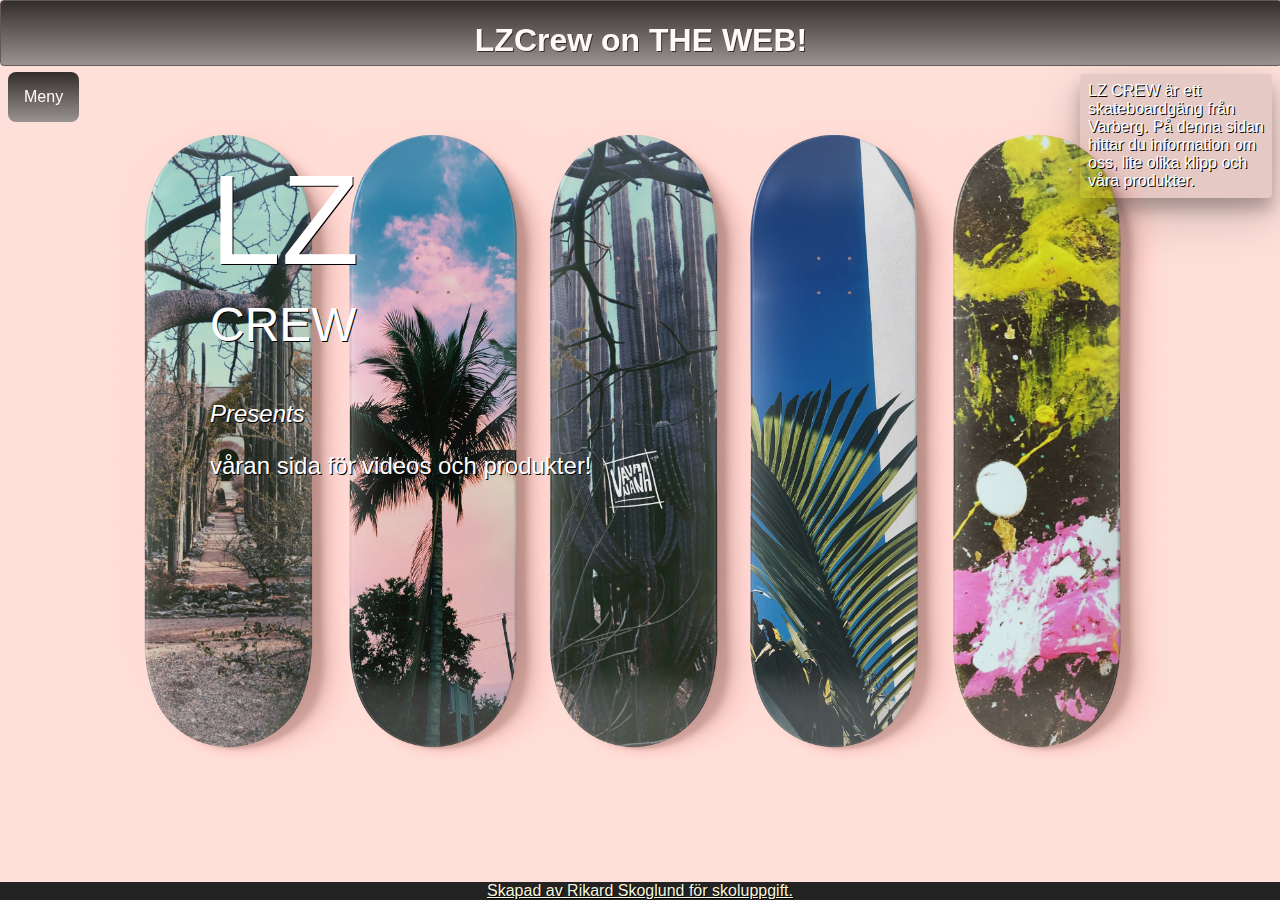
<file: index.html>
<!DOCTYPE html>
<html lang="en">

<head>
    <meta charset="utf-8">
    <meta name="viewport" content="width=device-width,initial-scale=1.0">
    <title>Rikard</title>
    <link href="assets/style.css" rel="stylesheet" type="text/css" />
</head>

<body>
    <div class="backgroundpic">
        <div class="main-grid-container">

            <header>
                <h1>LZCrew on THE WEB!</h1>
            </header>


            <nav>
                <div class="dropdown">
                    <button class="dropbtn">Meny</button>
                    <div class="dropdown-content">
                        <a href="#"><strong>Mainpage</strong></a>
                        <a href="omoss.html">Om oss!</a>
                        <a href="produkter.html">Produkter</a>
                        <a href="https://github.com/Rikard-sut" target="_blank">GitHub</a>
                        <a href="skateboard1.html">Skateboard</a>
                    </div>
                </div>
            </nav>

            <main>
                <div>
                    <p class="lz">LZ</p>
                    <p class="crew">CREW</p>
                    <p class="presents">Presents</p>
                    <p class="lzcontent">våran sida för videos och produkter!</p>
                </div>
            </main>

            <aside>
                <div class="textcontainer">
                    LZ CREW är ett skateboardgäng från Varberg.
                    På denna sidan hittar du information om oss,
                    lite olika klipp och våra produkter.
                </div>
            </aside>

            <footer>
                Skapad av Rikard Skoglund för skoluppgift.
            </footer>
        </div>
    </div>
</body>

</html>
</file>
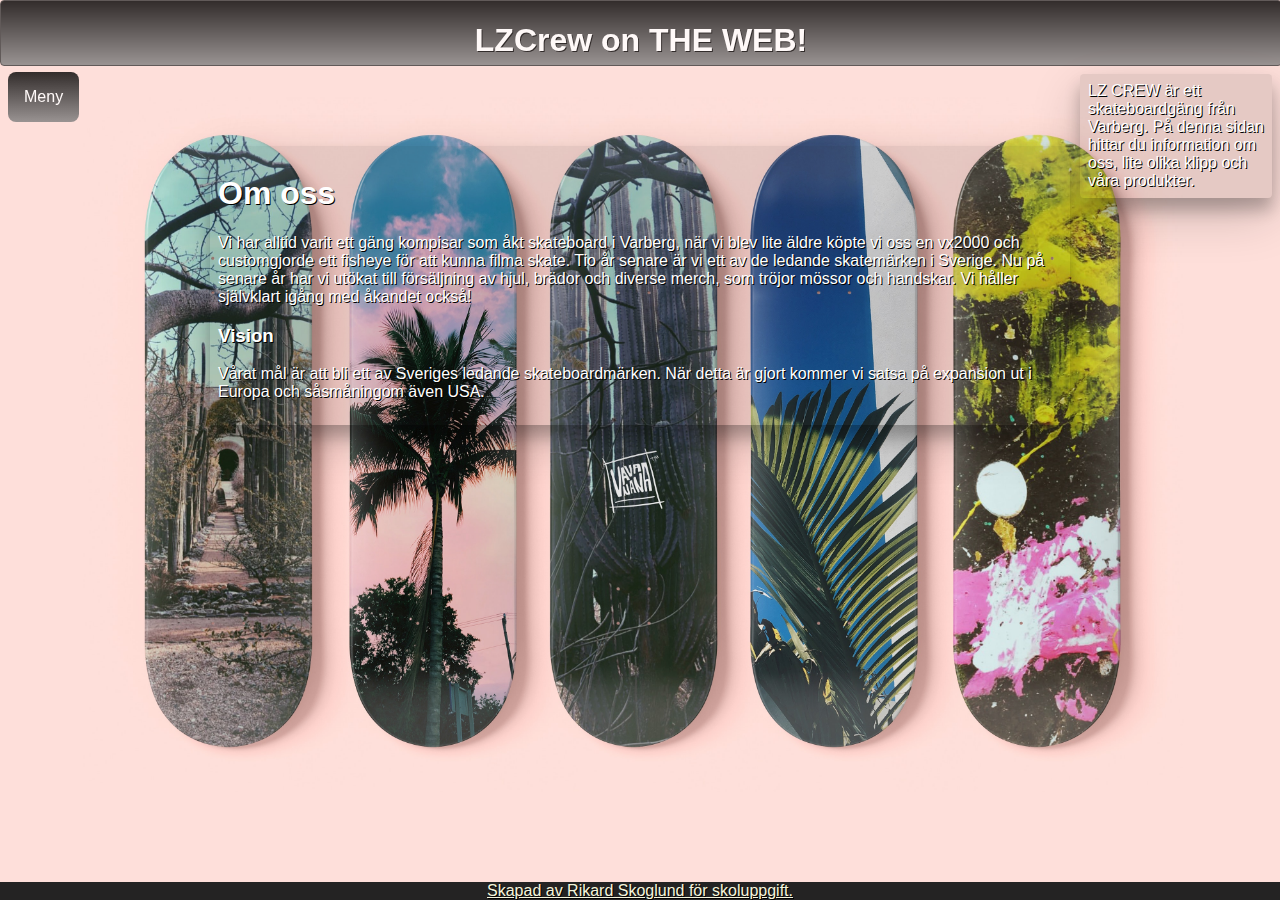
<file: omoss.html>
<!DOCTYPE html>
<html lang="en">

<head>
    <meta charset="utf-8">
    <meta name="viewport" content="width=device-width,initial-scale=1.0">
    <title>Rikard</title>
    <link href="assets/style.css" rel="stylesheet" type="text/css" />
</head>

<body>
    <div class="backgroundpic">
        <div class="main-grid-container">

            <header>
                <h1>LZCrew on THE WEB!</h1>
            </header>


            <nav>
                <div class="dropdown">
                    <button class="dropbtn">Meny</button>
                    <div class="dropdown-content">
                        <a href="index.html">Mainpage</a>
                        <a href="#"><strong>Om oss!</strong></a>
                        <a href="produkter.html">Produkter</a>
                        <a href="https://github.com/Rikard-sut" target="_blank">GitHub</a>
                        <a href="skateboard1.html">Skateboard</a>
                    </div>
                </div>
            </nav>

            <main>
                <div class="textcontainer">
                    <section>
                        <h1>Om oss</h1>
                        <p>Vi har alltid varit ett gäng kompisar som åkt skateboard i Varberg, när vi blev lite äldre
                            köpte
                            vi oss en vx2000 och
                            customgjorde ett fisheye för att kunna filma skate. Tio år senare är vi ett av de ledande
                            skatemärken
                            i Sverige. Nu på senare år har vi utökat till försäljning av hjul, brädor
                            och diverse merch, som tröjor mössor och handskar. Vi håller självklart igång med åkandet
                            också!
                        </p>
                    </section>
                    <section>
                        <h3>Vision</h1>
                            <p>Vårat mål är att bli ett av Sveriges ledande skateboardmärken. När detta är gjort kommer
                                vi satsa
                                på expansion ut i Europa och såsmåningom även USA.
                            </p>
                    </section>
                </div>
            </main>

            <aside>
                <div class="textcontainer">
                    LZ CREW är ett skateboardgäng från Varberg.
                    På denna sidan hittar du information om oss,
                    lite olika klipp och våra produkter.
                </div>
            </aside>

            <footer>
                Skapad av Rikard Skoglund för skoluppgift.
            </footer>
        </div>
    </div>
</body>

</html>
</file>
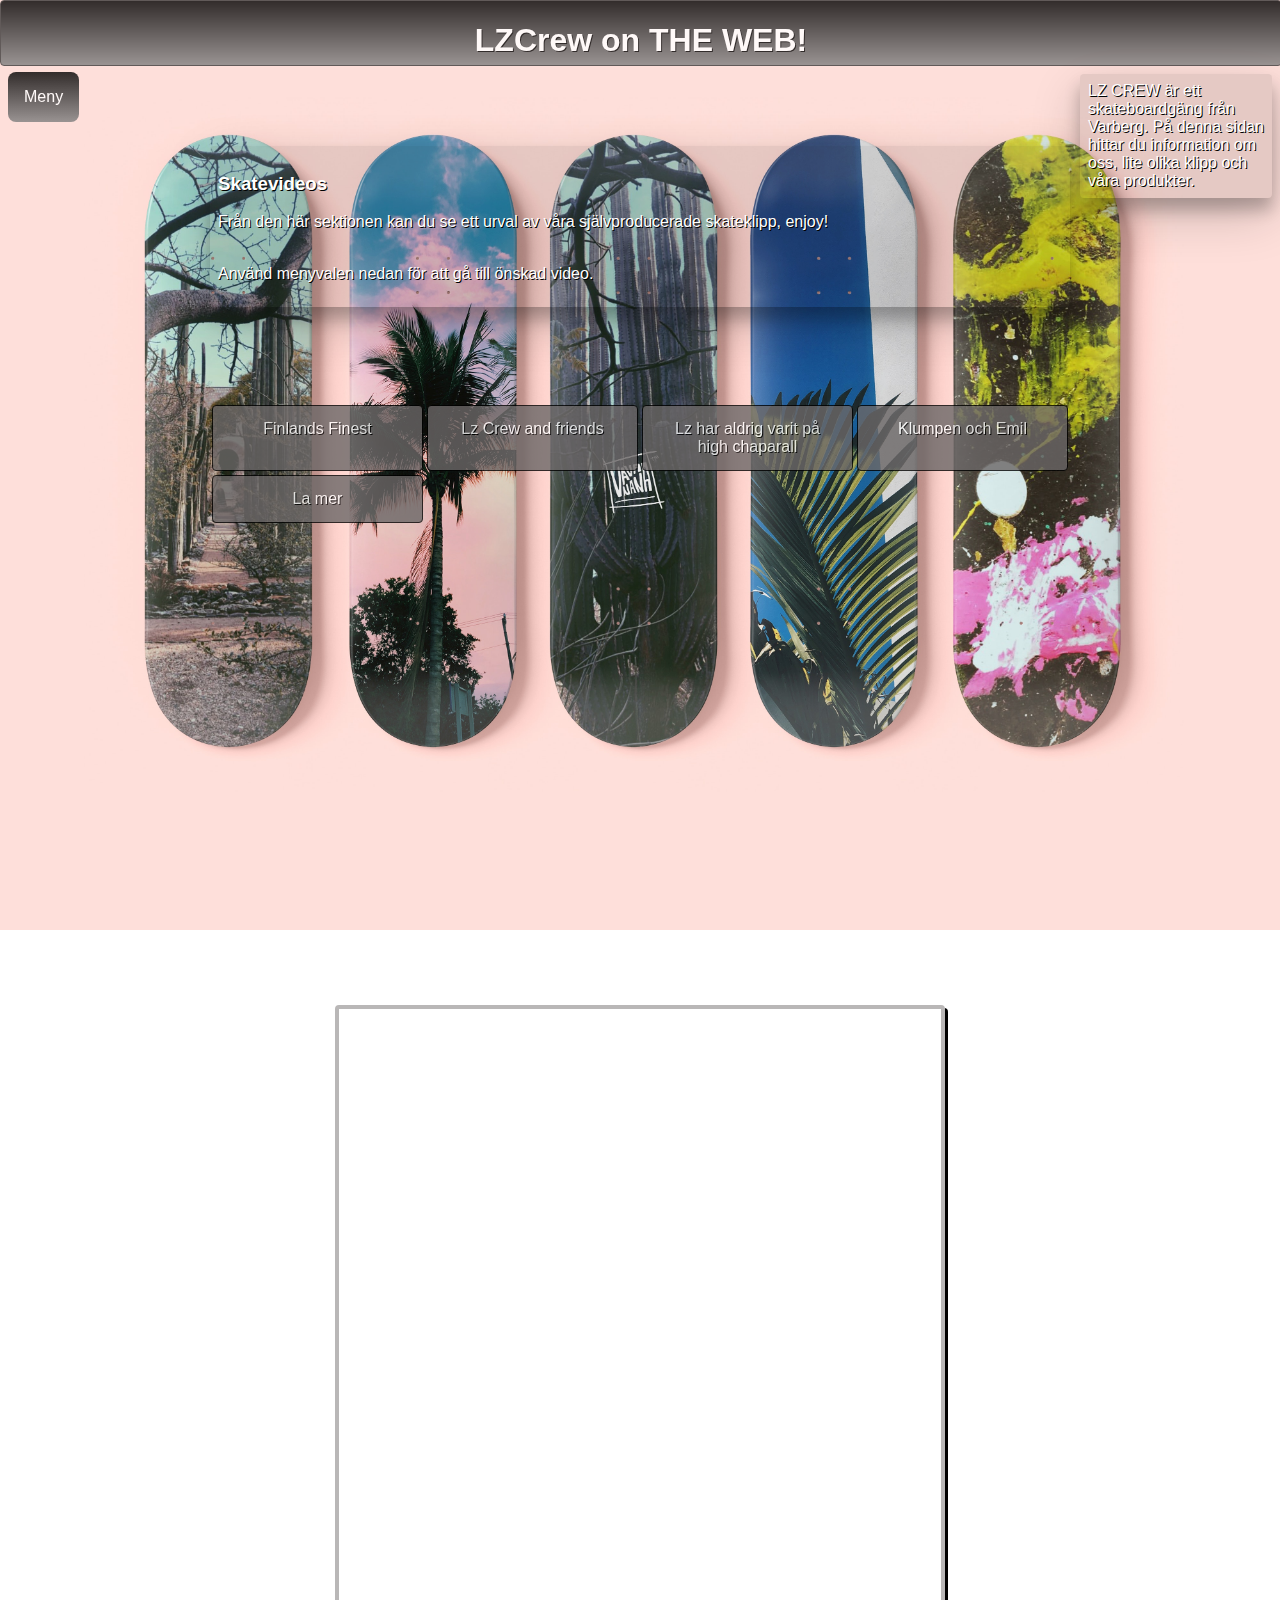
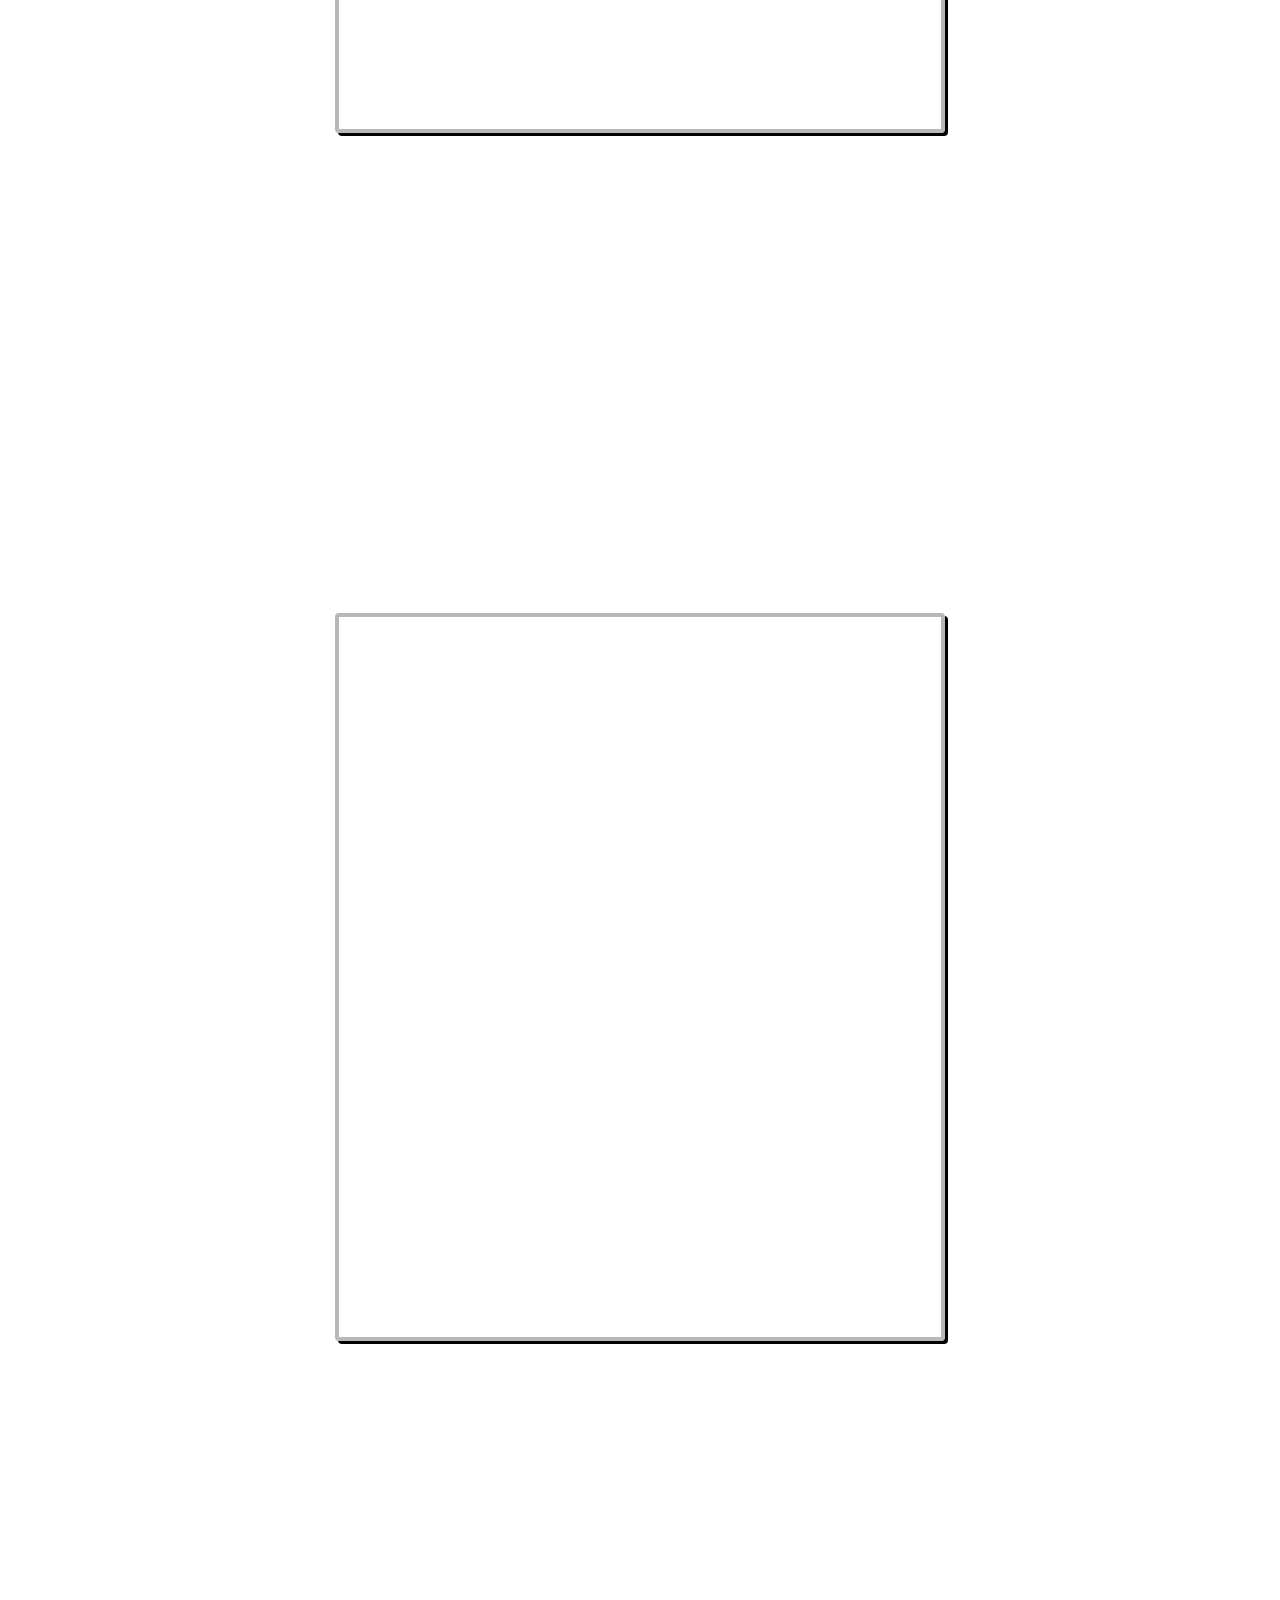
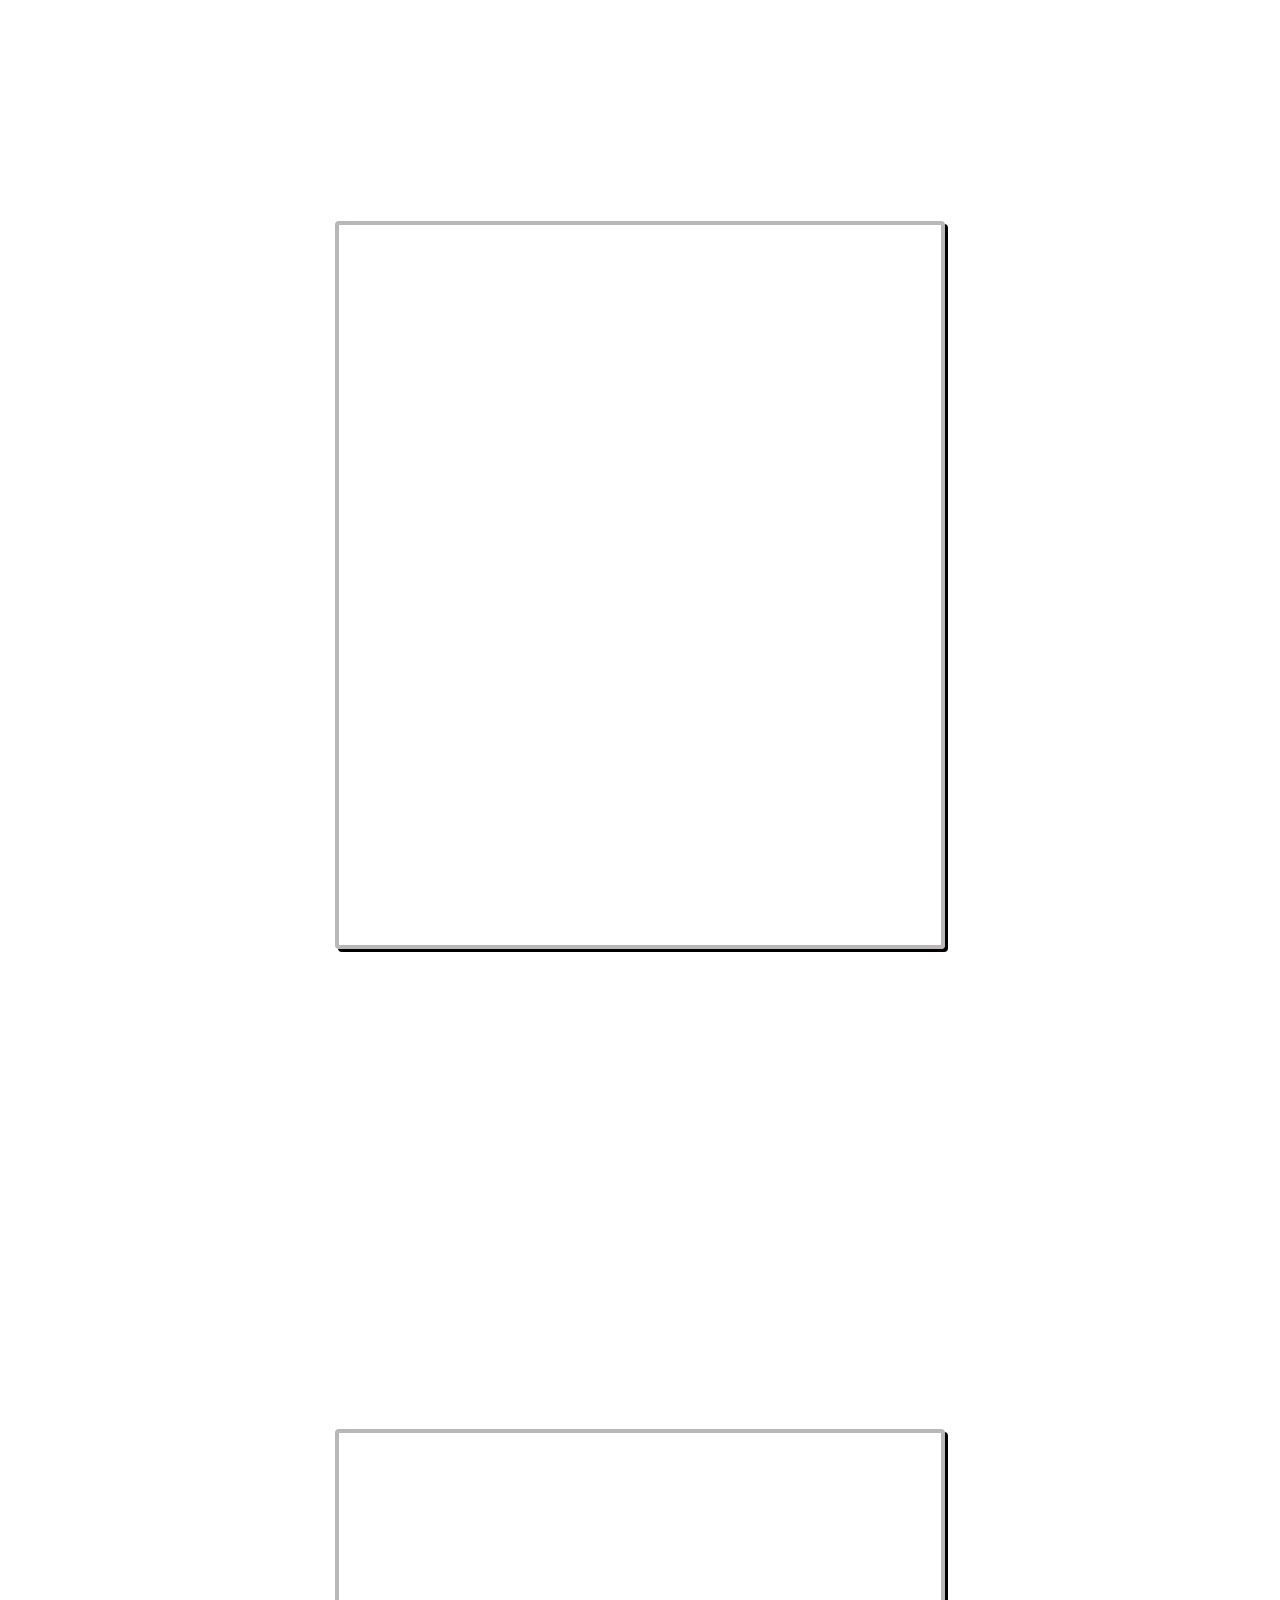
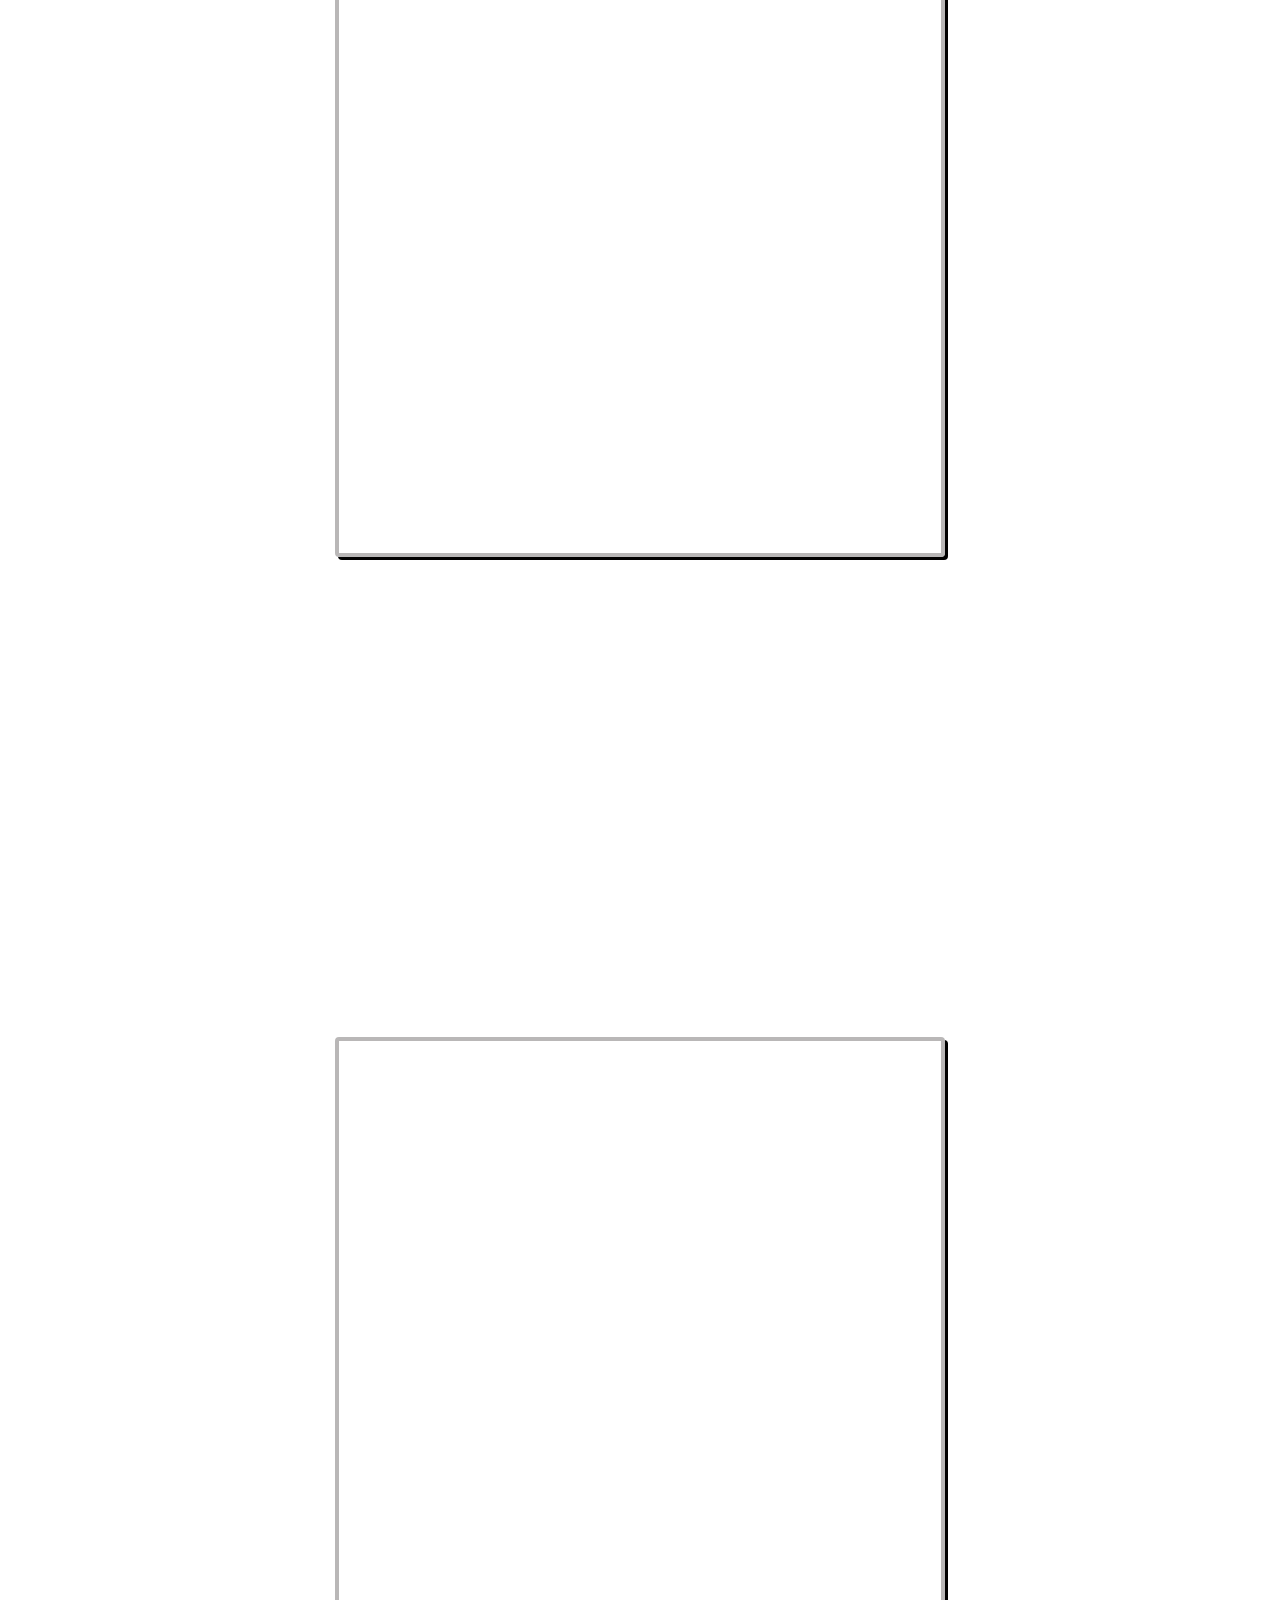
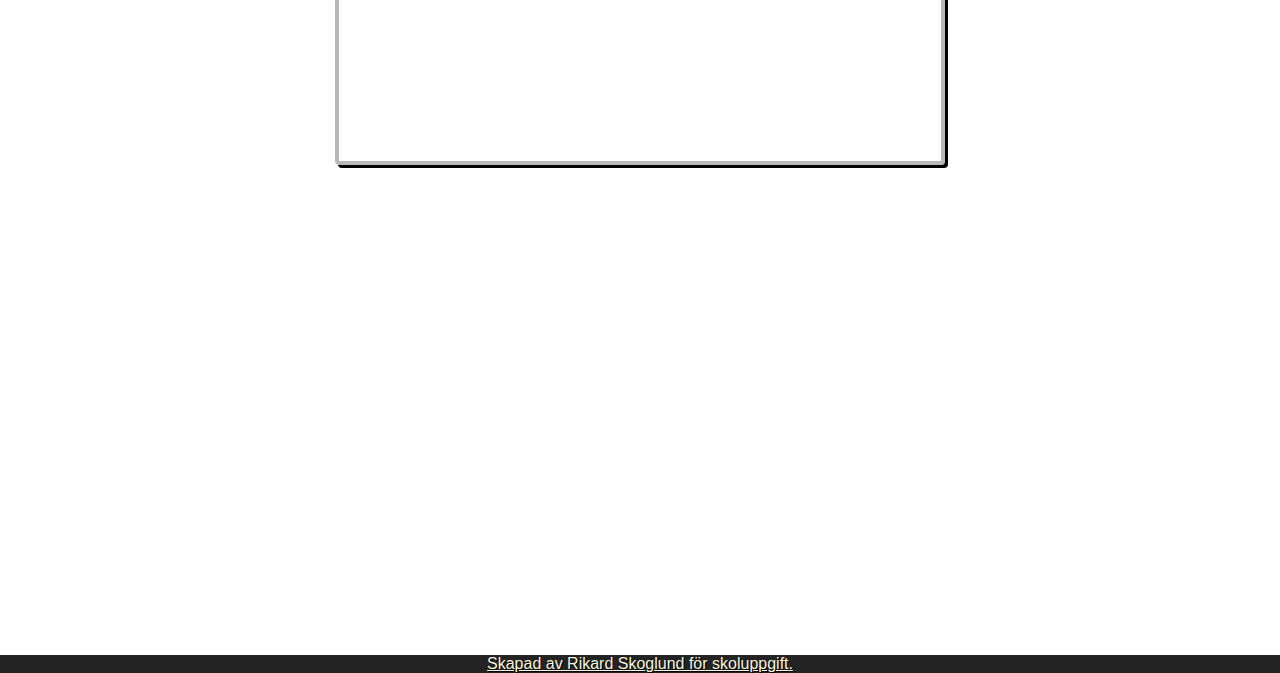
<file: skateboard1.html>
<!DOCTYPE html>
<html lang="en">

<head>
    <meta charset="utf-8">
    <meta name="viewport" content="width=device-width,initial-scale=1.0">
    <title>Rikard</title>
    <link href="assets/style.css" rel="stylesheet" type="text/css" />
</head>

<body>
    <div class="backgroundpic">
        <div class="main-grid-container">

            <header>
                <h1>LZCrew on THE WEB!</h1>
            </header>


            <nav>
                <div class="dropdown">
                    <button class="dropbtn">Meny</button>
                    <div class="dropdown-content">
                        <a href="index.html">Mainpage</a>
                        <a href="omoss.html">Om oss!</a>
                        <a href="produkter.html">Produkter</a>
                        <a href="https://github.com/Rikard-sut" target="_blank">GitHub</a>
                        <a href="#"><strong>Skateboard</strong></a>
                    </div>
                </div>
            </nav>

            <main>
                <div class="skatepresenter">
                    <div class="textcontainer">
                        <h3>Skatevideos</h3>
                        <p>Från den här sektionen kan du se ett urval av våra självproducerade skateklipp, enjoy!</p>
                        <p><br>Använd menyvalen nedan för att gå till önskad video.</p>
                    </div>
                </div>
                <div class="videonav">
                    <a href="#video1">Finlands Finest</a>
                    <a href="#video2">Lz Crew and friends</a>
                    <a href="#video3">Lz har aldrig varit på high chaparall</a>
                    <a href="#video4">Klumpen och Emil</a>
                    <a href="#video5">La mer</a>
                </div>
                <div class="videogrid">

                    <iframe id="video1" class="videoformat" src="https://www.youtube.com/embed/Zdia00o3hQo"
                        allow="accelerometer; autoplay; encrypted-media; gyroscope; picture-in-picture" allowfullscreen>
                    </iframe>


                    <iframe id="video2" class="videoformat" src="https://www.youtube.com/embed/rXgLcXcfpwU"
                        allow="accelerometer; autoplay; encrypted-media; gyroscope; picture-in-picture" allowfullscreen>
                    </iframe>


                    <iframe id="video3" class="videoformat" src="https://www.youtube.com/embed/tcI7P064-dU"
                        allow="accelerometer; autoplay; encrypted-media; gyroscope; picture-in-picture" allowfullscreen>
                    </iframe>

                    <iframe id="video4" class="videoformat" src="https://www.youtube.com/embed/ihmZaU7Gg4k"
                        allow="accelerometer; autoplay; encrypted-media; gyroscope; picture-in-picture" allowfullscreen>
                    </iframe>

                    <iframe id="video5" class="videoformat"
                        src="https://www.youtube.com/embed/rccNMG6WPmI?list=TLPQMjMwNDIwMjBa_93PwVSIOg"
                        allow="accelerometer; autoplay; encrypted-media; gyroscope; picture-in-picture" allowfullscreen>
                    </iframe>

                </div>
            </main>

            <aside>
                <div class="textcontainer">
                    LZ CREW är ett skateboardgäng från Varberg.
                    På denna sidan hittar du information om oss,
                    lite olika klipp och våra produkter.
                </div>
            </aside>

            <footer>
                Skapad av Rikard Skoglund för skoluppgift.
            </footer>
        </div>
    </div>
</body>

</html>
</file>
<file: assets/style.css>
html{
    font-family: sans-serif;
    height: 100vh;
    color: white;
    text-shadow: 1px 1px black;
    font-weight: 500;
    scroll-behavior: smooth;
}
body{
    background-image: url(Skateboards.jpg);
    background-repeat: no-repeat;
    background-size: cover;
    background-position: center center;
    background-attachment: fixed;
    position: relative;
    margin: 0px;
}
/* stylelåda för text så sidan ska bli mer lättläslig */
.textcontainer{
    background-color: rgb(12, 12, 12, 0.1);
    box-shadow: 0 12px 16px 0 rgba(0,0,0,0.24), 0 17px 50px 0 rgba(0,0,0,0.19);
    border-radius: 4px;
    padding: 0.5em;
}
/* MAIN GRID STYLE */
.main-grid-container {
    display: grid;
  
    grid-template-areas:
      "header header header"
      "nav content side"
      "footer footer footer";
  
    grid-template-columns: 200px 1fr 200px;
    grid-template-rows: 4em 1fr auto;
    grid-gap: 10px;
  
    height: 100vh;
    
}
footer {
    grid-area: footer;
    background-color: rgb(36, 35, 35);
    text-align: center;
    text-decoration: underline;
    color: beige
}
header {
    grid-area: header;
    position: fixed;
    height: 4em;
    width: 100%;
    background-image: linear-gradient(black,gray );
    opacity: 0.8;
    border: 1px solid rgb(58, 57, 57);
    border-radius: 4px;
    text-align: center;
    color: white;
    z-index: 100; /* För att header inte ska åka under gridsen*/
}
nav {
    grid-area: nav;
    margin-left: 0.5rem;
    position: fixed;
    width: 200px;
    margin-top: 4.5em;
    height: 1fr;
    z-index: 300; /*För att dropdown menyn ska hamna över underliggande element*/
}
    
main {
    grid-area: content;
    margin-top:4.5em;
}
    
aside {
    grid-area: side;
    margin-right: 0.5rem;
}
/*END MAIN GRID STYLE */
@media (max-width: 768px) {
    .main-grid-container {
      grid-template-areas:
        "header"
        "nav"
        "content"
        "side"
        "footer";
  
      grid-template-columns: 1fr;
      grid-template-rows:
        auto /* Header */
        minmax(40px, auto) /* Nav */
        1fr /* Content */
        minmax(75px, auto) /* Sidebar */
        auto; /* Footer */
        width: 100%; 
    }
  
    nav, aside, content {
      margin: 0px;
    }
    nav{
      margin-top: 4.5em; /*pga header*/
    }
    main{
      margin-top: 4.5em; /*pga header*/
    }
    
}

/* drop down knapp style */
.dropbtn {
    background-image: linear-gradient(black, gray);
    opacity: 0.8;
    color: white;
    padding: 16px;
    font-size: 1em;
    border: none;
    border-radius: 8px;
    cursor: pointer;
  }
  
  /* div container för att positionera korrekt */
  .dropdown {
    position: relative;
    display: inline-block;
  }
  
  /* Content gömd vid default */
  .dropdown-content {
    display: none;
    position: absolute;
    background-color: #f9f9f9;
    min-width: 160px;
    box-shadow: 0px 8px 16px 0px rgba(0,0,0,0.2);
    border: none;
    border-radius: 4px;
  }
  
  /* Style av länkar */
  .dropdown-content a {
    color: gray;
    padding: 12px 16px;
    text-decoration: none;
    display: block;
    border: none;
    border-radius: 4px;
    text-shadow: none;
    
  }
  
  /* Byter bakgrundsfärg och textfärg för länk vid hover */
  .dropdown-content a:hover {
    background-color: rgb(107, 103, 103);
    color: white;
    
  }
  
  /* visar menyn vid hover på button */
  .dropdown:hover .dropdown-content {
    display: block;
  }
  
  /* Byter bakgrundsfärg på button när menyn visas */
  .dropdown:hover .dropbtn {
    background-color: #323233;
  }

  /* Landing page style */
  .lz{
    margin-top: 0px;
    margin-bottom: 4px;
    font-size: 8em;
    -webkit-animation: fadein 4s; /* Safari, Chrome and Opera > 12.1 */
    -moz-animation: fadein 4s; /* Firefox < 16 */
    -ms-animation: fadein 4s; /* Internet Explorer */
    -o-animation: fadein 4s; /* Opera < 12.1 */
    animation: fadein 4s;
  }
  .crew{
    margin-top: 0px;
    font-size: 3em;
    -webkit-animation: slide-right 3.5s cubic-bezier(0.5, 0.460, 0.450, 0.940) both;
    animation: slide-right 3.5s cubic-bezier(0.5, 0.460, 0.450, 0.940) both;
  }
  .presents{
    font-size: 1.5em;
    font-style: italic;
    -webkit-animation: slide-right 4s cubic-bezier(0.8, 0.460, 0.450, 0.940) both;
    animation: slide-right 4s cubic-bezier(0.8, 0.460, 0.450, 0.940) both;
  }
  .lzcontent{
    font-size: 1.5em;
    -webkit-animation: slide-right 5s cubic-bezier(0.8, 0.460, 0.450, 0.5) both;
    animation: slide-right 5s cubic-bezier(0.8, 0.6, 0.4, 0.940) both;
  }


  /* textanimeringar */
@keyframes fadein {
    from { opacity: 0; }
    to   { opacity: 1; }
}

/* Firefox < 16 */
@-moz-keyframes fadein {
    from { opacity: 0; }
    to   { opacity: 1; }
}

/* Safari, Chrome and Opera > 12.1 */
@-webkit-keyframes fadein {
    from { opacity: 0; }
    to   { opacity: 1; }
}

/* Internet Explorer */
@-ms-keyframes fadein {
    from { opacity: 0; }
    to   { opacity: 1; }
}

@-webkit-keyframes slide-right {
    0% {
      -webkit-transform: translateX(-100%);
              transform: translateX(-100%);
    }
    100% {
      -webkit-transform: translateX(00px);
              transform: translateX(0px);
    }
  }
  @keyframes slide-right {
    0% {
      -webkit-transform: translateX(-100%);
              transform: translateX(-100%);
    }
    100% {
      -webkit-transform: translateX(0px);
              transform: translateX(0px);
    }
}
@-webkit-keyframes slide-right {
    0% {
      -webkit-transform: translateX(-100%);
              transform: translateX(-100%);
    }
    100% {
      -webkit-transform: translateX(00px);
              transform: translateX(0px);
    }
  }
  @keyframes slide-right1 {
    0% {
      -webkit-transform: translateX(-100%);
              transform: translateX(-100%);
    }
    100% {
      -webkit-transform: translateX(0px);
              transform: translateX(0px);
    }
}

/* videopage css*/

.videonav {
    margin-top: 6em;
	  display: grid;
	  grid-template-columns: repeat(auto-fill, minmax(180px, 1fr));
}

.videogrid > iframe{
    display: block;
    height: 80vh;
    margin-left: auto;
    margin-right: auto;
    width: 70%;
    margin-top: 30em;
    margin-bottom: 30em;
    border: 4px solid rgba(153, 150, 150, 0.685);
    border-radius: 4px;
    box-shadow: 3px 3px black;
}
.videonav a:link,.videonav a:visited {
    background-color: rgb(107, 103, 103);
    opacity: 0.8;
    color: white;
    padding: 14px 25px;
    text-align: center;
    text-decoration: none;
    border: 1px solid black;
    border-radius: 4px;
    margin: 2px;
  }
  
.videonav a:hover, a:active {
    background-color: rgb(37, 37, 37);
}


/* PRODUKTPAGE STYLE */
.cardgrid {
    display: grid;
    grid-template-columns: repeat(auto-fill, minmax(180px, 1fr));
    grid-auto-rows: minmax(100px, auto);
    grid-gap: 10px;
}
.card {
    border: 1px solid rgba(153, 150, 150, 0.685);
    border-radius: 4px;
    background-image: linear-gradient(rgb(99, 97, 97), rgba(255, 255, 255, 0.733));
    padding: .5rem;
    box-shadow: 0 12px 16px 0 rgba(0,0,0,0.24), 0 17px 50px 0 rgba(0,0,0,0.19);
    display: flex;
    -ms-flex-direction: column;
    flex-direction: column;
    position: relative;
}
.thumbnail img {
    height: 135px;
    padding: 1.5rem;
  
}
.card-content {
    font-size: 0.85em;
    display: flex;
    -webkit-box-orient: vertical;
    -webkit-box-direction: normal;
    -ms-flex-direction: column;
    flex-direction: column;
    -webkit-box-flex: 1;
    -ms-flex: 1;
    flex: 1;
}

.category {
    position: absolute;
    top: 110px;
    left: 0;
    color: white;
    background-image: linear-gradient(black,gray);
    padding: 10px 12px;
    font-size: 14px;
    font-weight: 600;
    text-transform: uppercase;
}
</file>
